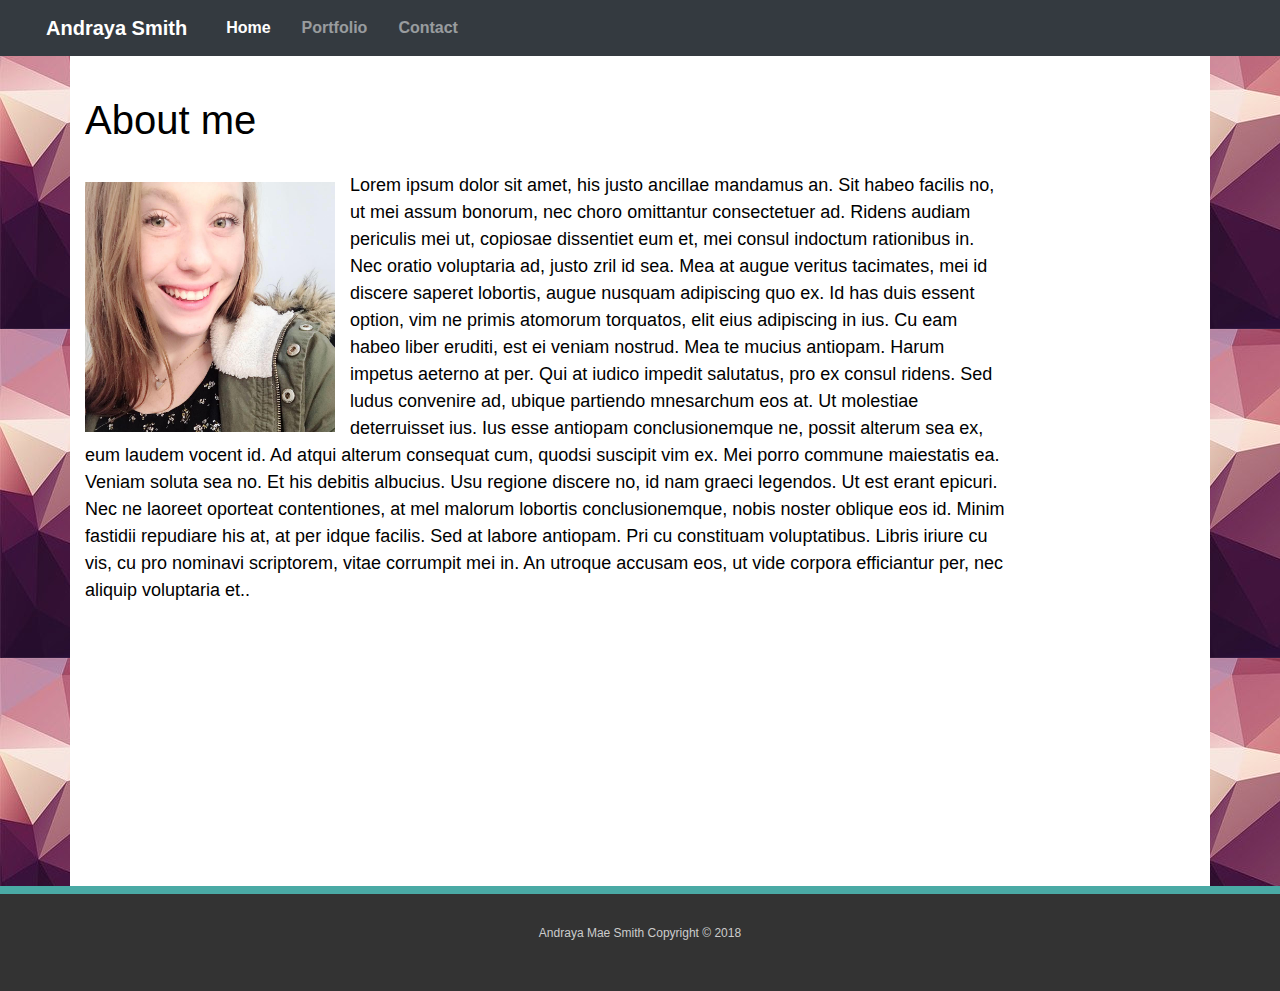
<file: index.html>
<!DOCTYPE html>
<html lang="en-us">

<head>
  <meta charset="UTF-8">
  <title>Andraya Smith's Portfolio</title>
  <link rel="stylesheet" href="./assets/css/reset.css">
  <link rel="stylesheet" type="text/css" href="./assets/css/style.css">
  <a href="../portfolio.html"></a>
  <a href="../contact.html"></a>
  <link rel="stylesheet" href="https://maxcdn.bootstrapcdn.com/bootstrap/4.0.0/css/bootstrap.min.css" integrity="sha384-Gn5384xqQ1aoWXA+058RXPxPg6fy4IWvTNh0E263XmFcJlSAwiGgFAW/dAiS6JXm" crossorigin="anonymous">
</head>

<body>
  <header id="top_header">
    <div class="row">
      <div class="col-md-12">

      <nav class="navbar navbar-expand-xl navbar-dark bg-dark">
        <a class="navbar-brand" href="#">Andraya Smith</a>
        <button class="navbar-toggler" type="button" data-toggle="collapse" data-target="#navbarNav" aria-controls="navbarNav" aria-expanded="false" aria-label="Toggle navigation">
          <span class="navbar-toggler-icon"></span>
        </button>
        <div class="collapse navbar-collapse" id="navbarNav">
          <ul class="navbar-nav">
            <li class="nav-item active">
              <a class="nav-link" href="./index.html">Home <span class="sr-only">(current)</span></a>
            </li>
            <li class="nav-item">
              <a class="nav-link" href="./portfolio.html">Portfolio</a>
            </li>
            <li class="nav-item">
              <a class="nav-link" href="./contact.html">Contact</a>
            </li>
          </ul>
        </div>
      </div>
    </div>
  </header>

  <div id= "main-container" class="container">
    <section id="main-bio">
    <div class="row">
      <div class="col-md-6">
        <h1>About me</h1>
      </div>
    </div>
      
    <div class="row">
      <div class="col-md-10">

          <img src="./assets/images/46754633_10214626458274204_1337967473315545088_n copy.jpg" class= "image" alt= "Andraya" style="height: 250px; width:250px;">

          <p id="bio"> Lorem ipsum dolor sit amet, his justo ancillae mandamus an. Sit habeo facilis no, ut mei assum bonorum, nec choro omittantur consectetuer ad. Ridens audiam periculis mei ut, copiosae dissentiet eum et, mei consul indoctum rationibus in. Nec oratio voluptaria ad, justo zril id sea. Mea at augue veritus tacimates, mei id discere saperet lobortis, augue nusquam adipiscing quo ex.
    
            Id has duis essent option, vim ne primis atomorum torquatos, elit eius adipiscing in ius. Cu eam habeo liber eruditi, est ei veniam nostrud. Mea te mucius antiopam. Harum impetus aeterno at per. Qui at iudico impedit salutatus, pro ex consul ridens.
            
            Sed ludus convenire ad, ubique partiendo mnesarchum eos at. Ut molestiae deterruisset ius. Ius esse antiopam conclusionemque ne, possit alterum sea ex, eum laudem vocent id. Ad atqui alterum consequat cum, quodsi suscipit vim ex. Mei porro commune maiestatis ea.
            
            Veniam soluta sea no. Et his debitis albucius. Usu regione discere no, id nam graeci legendos. Ut est erant epicuri. Nec ne laoreet oporteat contentiones, at mel malorum lobortis conclusionemque, nobis noster oblique eos id.
            
            Minim fastidii repudiare his at, at per idque facilis. Sed at labore antiopam. Pri cu constituam voluptatibus. Libris iriure cu vis, cu pro nominavi scriptorem, vitae corrumpit mei in. An utroque accusam eos, ut vide corpora efficiantur per, nec aliquip voluptaria et..</p>
      </div>
    </div>
  </section>
</div>

  <footer>
    <div class="footer">
    <div class="row">
      <div class="col-md-12">
          <p>Andraya Mae Smith Copyright &copy; 2018</p>
      </div>
    </div>
  </div>
</footer>

<script src="https://code.jquery.com/jquery-3.2.1.slim.min.js" integrity="sha384-KJ3o2DKtIkvYIK3UENzmM7KCkRr/rE9/Qpg6aAZGJwFDMVNA/GpGFF93hXpG5KkN" crossorigin="anonymous"></script>
<script src="https://cdnjs.cloudflare.com/ajax/libs/popper.js/1.12.9/umd/popper.min.js" integrity="sha384-ApNbgh9B+Y1QKtv3Rn7W3mgPxhU9K/ScQsAP7hUibX39j7fakFPskvXusvfa0b4Q" crossorigin="anonymous"></script>
<script src="https://maxcdn.bootstrapcdn.com/bootstrap/4.0.0/js/bootstrap.min.js" integrity="sha384-JZR6Spejh4U02d8jOt6vLEHfe/JQGiRRSQQxSfFWpi1MquVdAyjUar5+76PVCmYl" crossorigin="anonymous"></script>

</body>
</html>
</file>
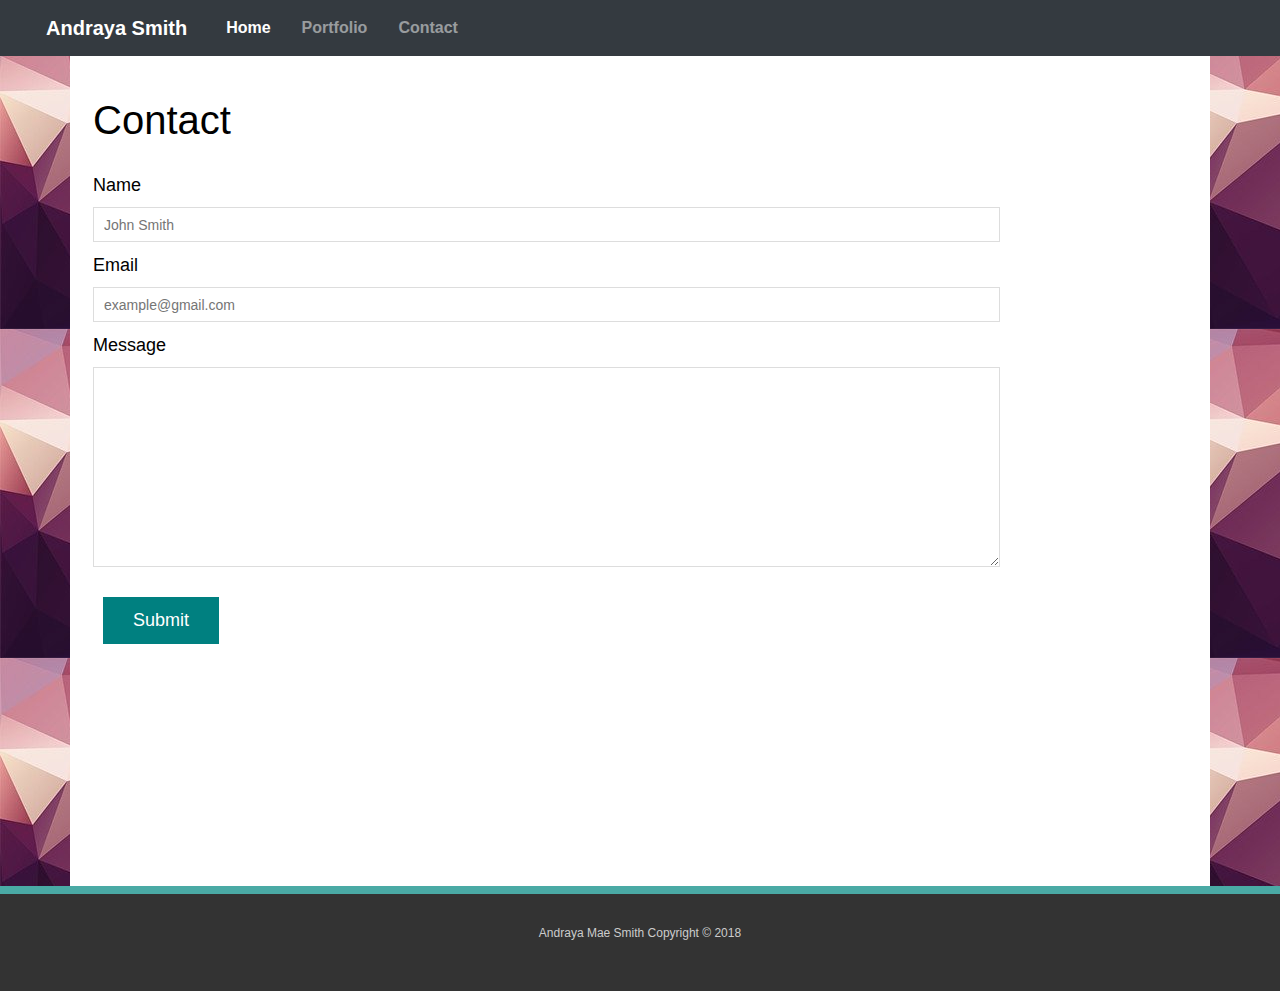
<file: contact.html>
<!doctype html>
<html lang="en-us">

<head>
  <meta charset="UTF-8">
  <title>Andraya Smith's Portfolio</title>
  <link rel="stylesheet" href="./assets/css/reset.css">
  <link rel="stylesheet" type="text/css" href="./assets/css/style.css">
  <a href="../portfolio.html"></a>
  <a href="../contact.html"></a>
  <link rel="stylesheet" href="https://maxcdn.bootstrapcdn.com/bootstrap/4.0.0/css/bootstrap.min.css" integrity="sha384-Gn5384xqQ1aoWXA+058RXPxPg6fy4IWvTNh0E263XmFcJlSAwiGgFAW/dAiS6JXm" crossorigin="anonymous">
</head>

<body>
    <header id="top_header">
        <div class="row">
          <div class="col-md-12">
    
          <nav class="navbar navbar-expand-xl navbar-dark bg-dark">
            <a class="navbar-brand" href="#">Andraya Smith</a>
            <button class="navbar-toggler" type="button" data-toggle="collapse" data-target="#navbarNav" aria-controls="navbarNav" aria-expanded="false" aria-label="Toggle navigation">
              <span class="navbar-toggler-icon"></span>
            </button>
            <div class="collapse navbar-collapse" id="navbarNav">
              <ul class="navbar-nav">
                <li class="nav-item active">
                  <a class="nav-link" href="./index.html">Home <span class="sr-only">(current)</span></a>
                </li>
                <li class="nav-item">
                  <a class="nav-link" href="./portfolio.html">Portfolio</a>
                </li>
                <li class="nav-item">
                  <a class="nav-link" href="./contact.html">Contact</a>
                </li>
              </ul>
            </div>
          </div>
        </div>
      </header>

  <div id="main-container" class="container">
    <section class="main-section">
      <div class="row">
        <div class="col-md-6">
            <h1>Contact</h1>
        </div>
      </div>
      
<div class="row">
  <div class="col-md-10">
      <form id="contact-form">
          <ul>
            <li>
              <label for="name">Name</label>
              <input type="text" id="name" name="name" placeholder="John Smith" required="required">
            </li>
            <li>
              <label for="email">Email</label>
              <input type="email" id="email" name="email" placeholder="example@gmail.com" required="required">
            </li>
            <li>
              <label for="message">Message</label>
              <textarea id="message" name="message" required="required"></textarea>
            </li>
          </ul>
          <input type="submit">
        </form>
  </div>
</div>

</section>
</div>

<footer>
  <div class="footer">
    <div class="row">
      <div class="col-md-12">
          Andraya Mae Smith Copyright &copy; 2018
      </div>
    </div>
  </div>
</footer>

<script src="https://code.jquery.com/jquery-3.2.1.slim.min.js" integrity="sha384-KJ3o2DKtIkvYIK3UENzmM7KCkRr/rE9/Qpg6aAZGJwFDMVNA/GpGFF93hXpG5KkN" crossorigin="anonymous"></script>
<script src="https://cdnjs.cloudflare.com/ajax/libs/popper.js/1.12.9/umd/popper.min.js" integrity="sha384-ApNbgh9B+Y1QKtv3Rn7W3mgPxhU9K/ScQsAP7hUibX39j7fakFPskvXusvfa0b4Q" crossorigin="anonymous"></script>
<script src="https://maxcdn.bootstrapcdn.com/bootstrap/4.0.0/js/bootstrap.min.js" integrity="sha384-JZR6Spejh4U02d8jOt6vLEHfe/JQGiRRSQQxSfFWpi1MquVdAyjUar5+76PVCmYl" crossorigin="anonymous"></script>

</body>
</html>
</file>
<file: assets/css/style.css>
body {
    font-family: Arial, "Helvetica Neue", Helvetica, sans-serif;
    font-size: 20px;
    color: #777777;
    background: url("../images/geo_colors.jpg");
    line-height: 30px;
      
}

/* border-box tells the browser to account for any border and
 padding in the values you specify for an element's width and height.*/

* {
    box-sizing: border-box;
  }

.container {
    background-color: #ffffff;
    border-style: solid;
    border-color: #dddddd;
    width: 100%;
    max-width: 960px;
    margin: 0 auto;
    clear: both;
    font-size: 18px;
    color: black;
}

h1, h2, h3,
p {
  margin-bottom: 20px;
}

/* last-child created a 0 margin between the paragraph and the footer*/

p:last-child {
    margin-bottom: 0;
  }



h1, h2, h3 {
  font-family: Georgia, Times, "Times New Roman", serif;
  font-weight: 700;
  color: #4aaaa5;
}

h1 {
    padding-bottom: 20px;
    font-size: 30px;
    line-height: 20px;
  }

h2, h3 {
  font-size: 20px;
}

/* overflow: auto; a scrollbar will added to see the rest of the content.

    The z-index property specifies the stack order of an element. An element with greater
stack order is always in front of an element with a lower stack order.
*/ 
.top_header{
    position: fixed;
    background:#ffffff;
    color: #ffffff;
    border-bottom: 2px solid #cccccc;
    margin: 0 0 20px; 
    overflow: auto;
    z-index: 100;
    width: 100%;
}

#logo {
    float: left;
    width: 250px;
    height: 85px;
    background: teal;
    font-family: Georgia, Times, "Times New Roman", serif;
    color: #ffffff;
    text-align: center;
    text-decoration: none;
    font-size: 30px;
    font-weight: 700;
    line-height: 90px;

}

/*positioning nav bar*/

/* design to nav links*/

 nav a {
    display: inline-block;
    padding-left: 15px;
    margin-left: 15px;
    line-height: 18px;
    font-weight: 600;
    color: white;
    text-decoration: none;
    border-left: 1px solid #efefef;
  }

nav a:first-child {
    border-left: 0 none;
  }

/* main section*/

#main-container {
    padding-top: 40px;
    margin: 0 auto;
    min-height: calc(100vh - 70px);

}

.main-bio {
    float: left;
    width: 100%;
    max-width: 960px;
    padding: 30px;
    margin: 0 0 40px;
    background: #ffffff;
    border: 1px solid #dddddd;
    overflow: hidden;
  }

.main-bio, .image, {
    float: left;
}

.image {
    width: 100%;
    height: auto;
    margin-top: 10px;
    margin-right: 15px;
  }

.image, .main-bio {
  float: left;
}
  
footer {
  padding: 30px 0;
  clear: both;
  font-size: 12px;
  color: #fff;
  color: #ccc;
  text-align: center;
  background: #333;
  border-top: 8px solid #4aaaa5;
    }


h3, h2 {
    padding-bottom: 20px;
    margin-bottom: 15px;
    line-height: 22px;
    border-bottom: 2px solid #eeeeee;
 }


    /* portfolio.html */
    
.main-section {
    padding: 0 8px;
}
*.portfolio {
    position: relative;
    float: left;
    width: 274px;
    margin: 20px 0 25px;
    overflow: auto;
    padding: 0 4px; 
    }

.portfolio:nth-child(even) {
        margin-right: 0px;
        float: left;
    }

.portfolio img {
        width: 100%;
        border: 0 none;
        margin-top: 8px;
        vertical-align: middle;
    }

.portfolio h3 {
    position: absolute;
    color: #ffffff;
    background: #4aaaa5;
    width: 200px;
    padding: 15px;
    margin-bottom: 0;
    border-bottom: 0;
    bottom: 20px;
    font-weight: 300;
    line-height: 30px;
    text-align: center;
}

.responsive {
  width: 100%;
  height: auto;
}

/* contact.html */

#contact-form ul {
    margin-bottom: 20px;
  }
  
#contact-form li {
    margin-bottom: 10px;
  }

label,
input[type=text],
input[type=email],
textarea {
  display: block;
  width: 100%;
}

input[type=text],
input[type=email],
textarea {
  height: 35px;
  padding: 0 10px;
  font-size: 14px;
  color: black;
  border: 1px solid #dddddd;
}

textarea {
  height: 200px;
}

input[type=submit] {
  padding: 10px 30px;
  margin: 10px;
  font-size: 18px;
  color: white;
  cursor: pointer;
  background:teal;
  border: 0 none;
}

/* sticky footer styling */

/* https://css-tricks.com/snippets/css/sticky-footer/ */

html,
body {
  height: 100%;
}

.wrapper {
  height: auto !important;
  height: 100%;
  min-height: 100%;
  margin: 0 auto -105px;
}

footer,
.push {
  height: 105px;
}
</file>
